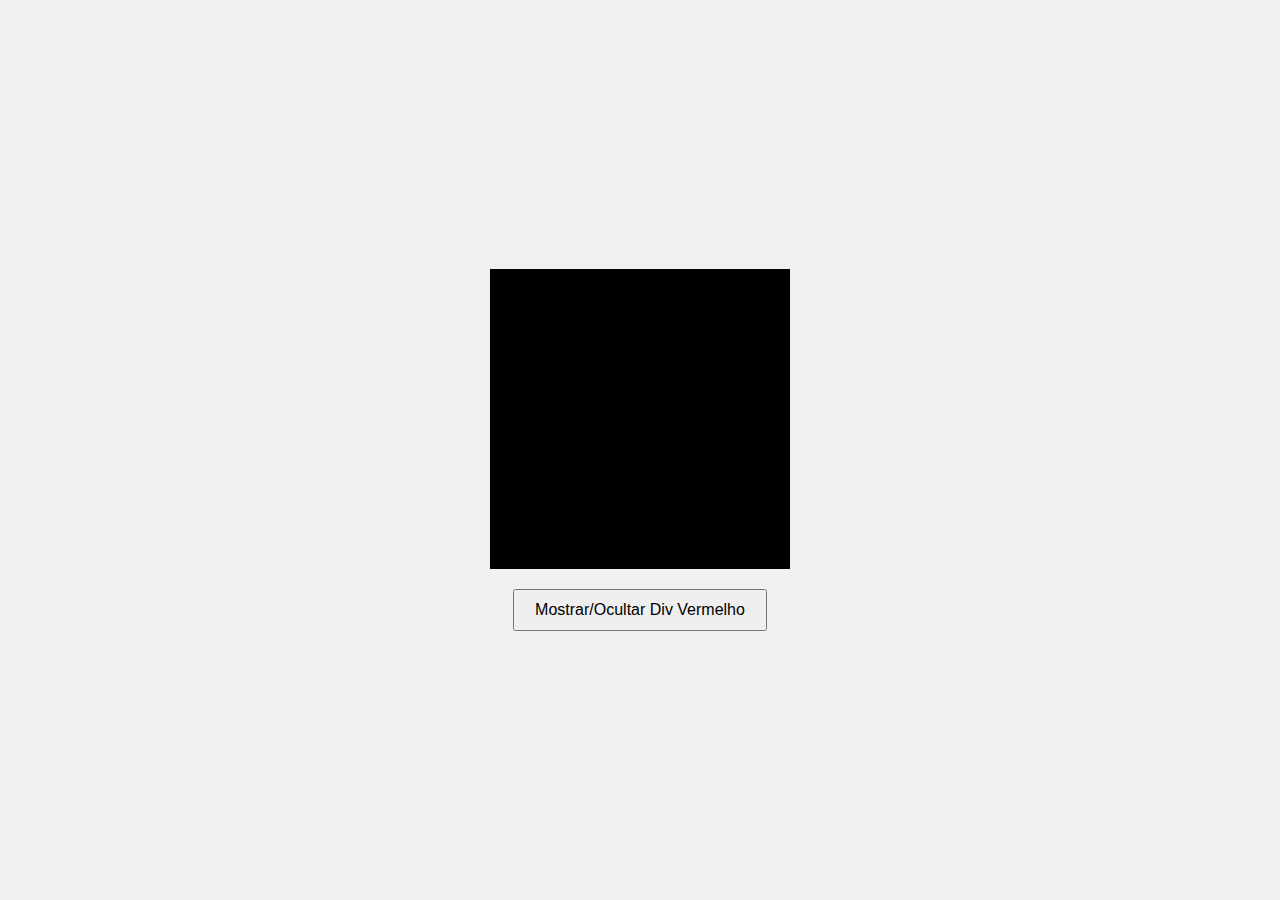
<file: test/index.html>
<!DOCTYPE html>
<html lang="pt-BR">
<head>
    <meta charset="UTF-8">
    <meta name="viewport" content="width=device-width, initial-scale=1.0">
    <title>Div Interativa</title>
    <link rel="stylesheet" href="styles.css">
</head>
<body>
    <div class="container">
        <div class="black-box"></div>
        <div class="red-box" id="redBox"></div>
    </div>
    <button id="toggleButton">Mostrar/Ocultar Div Vermelho</button>

    <script src="script.js"></script>
</body>
</html>
</file>
<file: test/styles.css>
body {
    display: flex;
    justify-content: center;
    align-items: center;
    height: 100vh;
    background-color: #f0f0f0;
    margin: 0;
    flex-direction: column;
}

.container {
    position: relative;
    width: 300px;
    height: 300px;
}

.black-box {
    width: 100%;
    height: 100%;
    background-color: black;
}

.red-box {
    position: absolute;
    top: 0;
    left: 0;
    width: 100%;
    height: 100%;
    background-color: red;
    opacity: 0; /* Começa invisível */
    transition: opacity 0.5s ease; /* Transição de opacidade */
}

.red-box.visible {
    opacity: 1; /* Visível quando a classe "visible" é adicionada */
}

button {
    margin-top: 20px;
    padding: 10px 20px;
    font-size: 16px;
}
</file>
